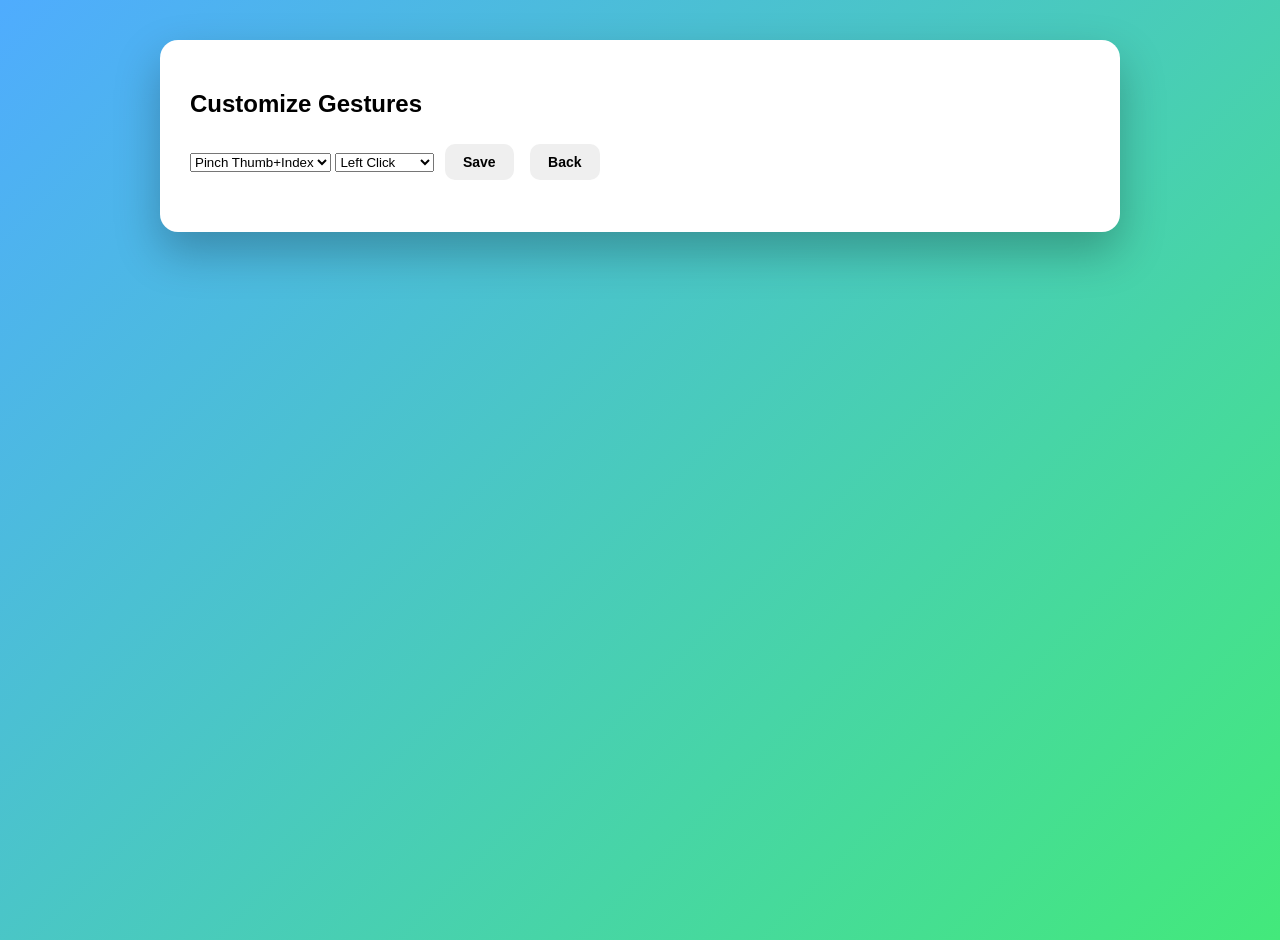
<file: templates/customize.html>
<!DOCTYPE html>
<html>
<head>
<title>Customize</title>
<link rel="stylesheet" href="/static/style.css">
</head>
<body>
<div class="container">
<h2>Customize Gestures</h2>

<select id="gesture">
<option value="PINCH_THUMB_INDEX">Pinch Thumb+Index</option>
<option value="PINCH_INDEX_MIDDLE">Pinch Index+Middle</option>
<option value="MOVE_UP">Move Up</option>
<option value="MOVE_DOWN">Move Down</option>
<option value="CURSOR_MOVE">Cursor Move</option>
</select>

<select id="action">
<option value="LEFT CLICK">Left Click</option>
<option value="RIGHT CLICK">Right Click</option>
<option value="SCROLL UP">Scroll Up</option>
<option value="SCROLL DOWN">Scroll Down</option>
<option value="CURSOR MOVE">Cursor Move</option>
</select>

<button onclick="save()">Save</button>
<button onclick="location.href='/'">Back</button>
<p id="msg"></p>
</div>

<script>
function save(){
fetch("/update-mapping",{method:"POST",
headers:{"Content-Type":"application/json"},
body:JSON.stringify({
gesture:gesture.value,
action:action.value
})})
.then(()=>msg.innerText="Updated");
}
</script>
</body>
</html>
</file>
<file: static/style.css>
body{
margin:0;
padding:0;
font-family:"Segoe UI",Arial;
background:linear-gradient(135deg,#4facfe,#43e97b);
min-height:100vh;
}


.container{
width:900px;
margin:40px auto;
background:white;
padding:30px;
border-radius:18px;
box-shadow:0 20px 45px rgba(0,0,0,0.25);
}


h1{
text-align:center;
color:#2563eb;
}

.subtitle{
text-align:center;
color:#475569;
margin-bottom:20px;
}

h3{
color:#1e293b;
margin-top:25px;
}


.badge{
padding:6px 14px;
border-radius:20px;
color:white;
font-weight:bold;
}

.running{
background:#22c55e;
}

.stopped{
background:#ef4444;
}


.controls{
text-align:center;
}


button{
padding:10px 18px;
margin:6px;
border:none;
border-radius:10px;
font-size:14px;
font-weight:600;
cursor:pointer;
transition:0.3s;
}

button:hover{
transform:translateY(-2px);
box-shadow:0 6px 15px rgba(0,0,0,0.25);
}

.start{
background:#22c55e;
color:white;
}

.stop{
background:#ef4444;
color:white;
}

.custom{
background:#2563eb;
color:white;
}

.send{
background:#2563eb;
color:white;
}


.camera-box{
text-align:center;
}

#camera{
border-radius:12px;
border:4px solid #e2e8f0;
margin-top:10px;
}


ul{
list-style:none;
padding:0;
}

ul li{
background:#f1f5f9;
margin-bottom:10px;
padding:12px 14px;
border-radius:10px;
border-left:6px solid #2563eb;
}

ul li:hover{
background:#e0e7ff;
}


.chat{
background:#f8fafc;
padding:14px;
border-radius:10px;
}

#chatBox{
height:150px;
overflow-y:auto;
margin-bottom:10px;
}

#userInput{
width:70%;
padding:8px;
border-radius:8px;
border:1px solid #cbd5f5;
}


/* ACTION PANEL */

.action-panel{
margin:20px 0;
text-align:center;
}

#actionBox{
background:#eef2ff;
padding:18px;
border-radius:12px;
font-size:20px;
font-weight:bold;
color:#1e40af;
display:flex;
align-items:center;
justify-content:center;
gap:10px;
}

#actionIcon{
font-size:28px;
}
</file>
